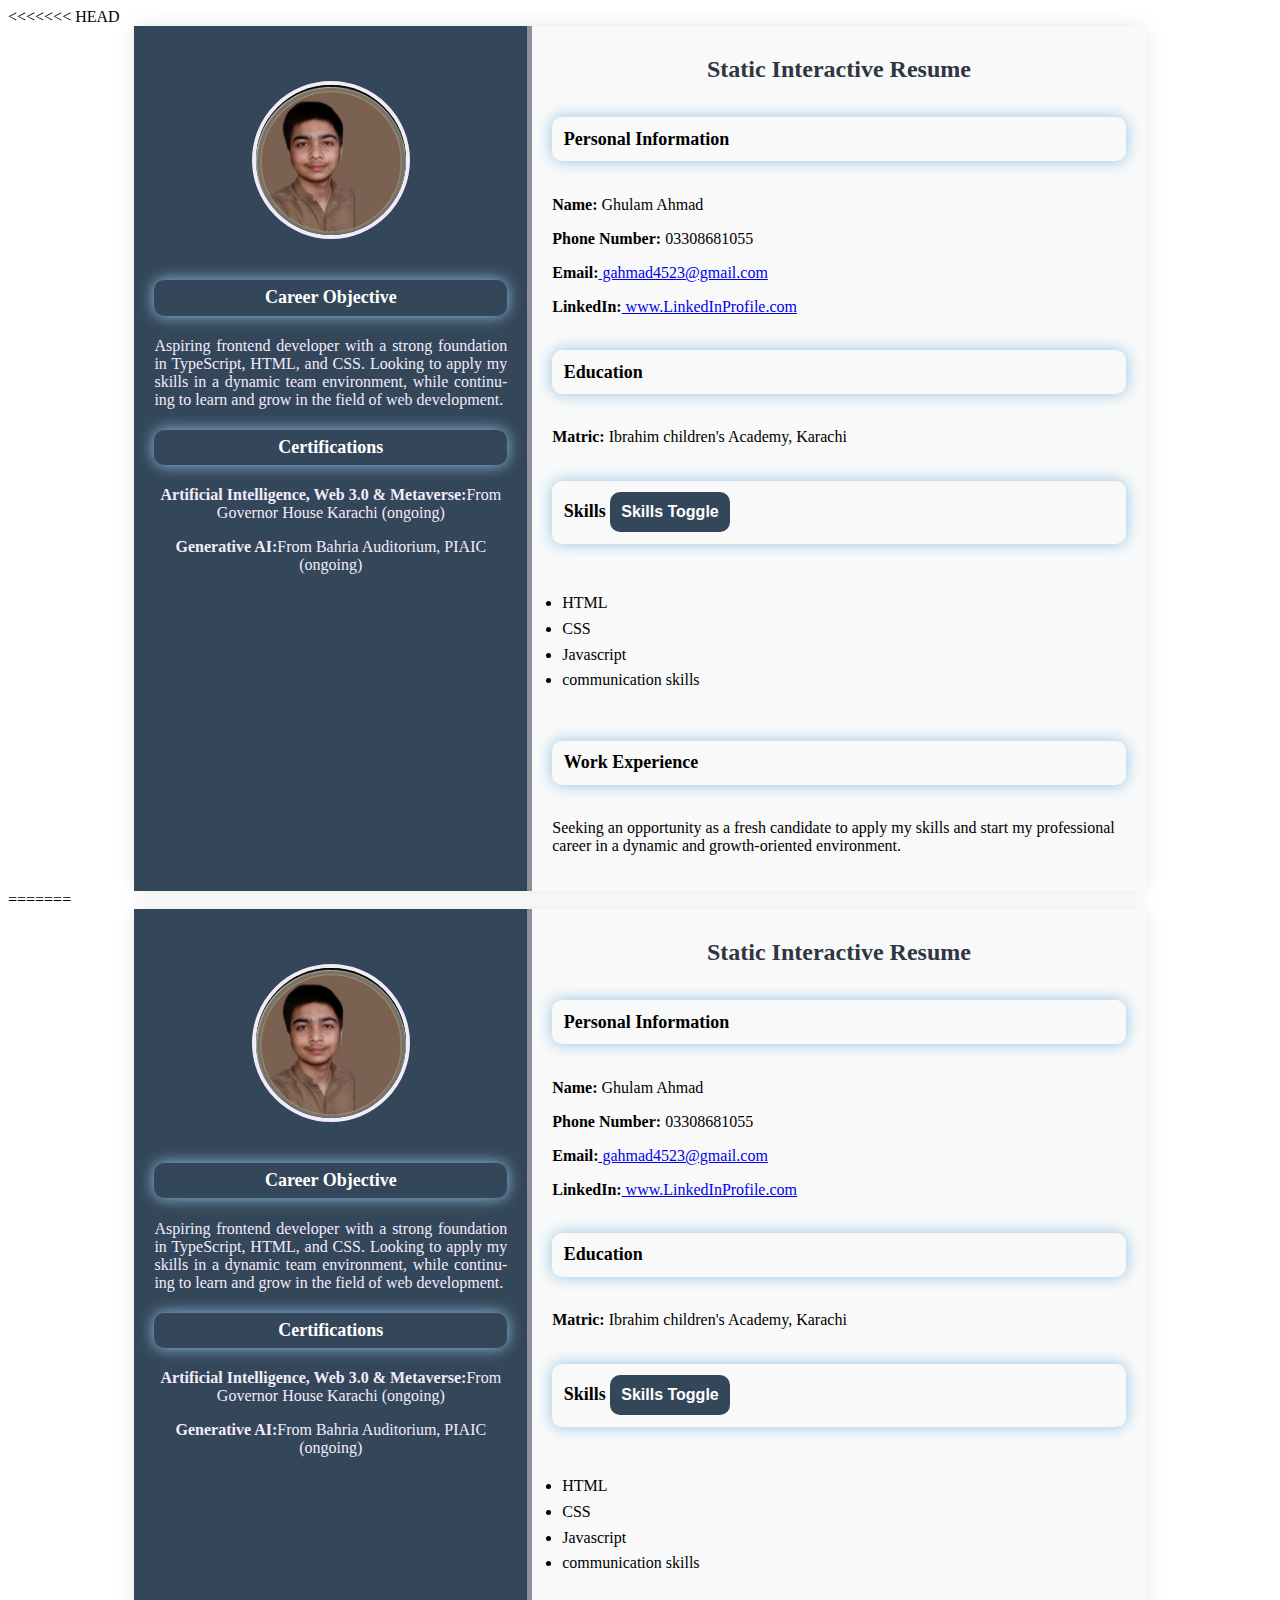
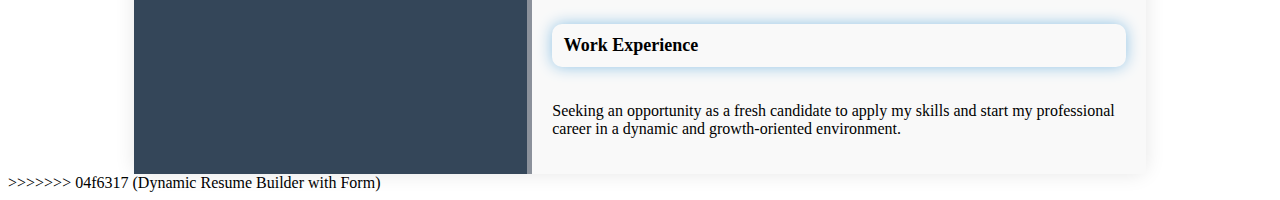
<file: mileston_1-2/index.html>
<<<<<<< HEAD
<!DOCTYPE html>
<html lang="en">
  <head>
    <meta charset="UTF-8" />
    <meta name="viewport" content="width=device-width, initial-scale=1.0" />
    <title>Static Interactive Resume</title>
    <link rel="stylesheet" href="style.css" />
  </head>
  <body>
    <div class="resume-container">
      <!-- Left section -->
      <div class="left-section">
        <img src="profile.jpg" alt="Profile-Picture" class="profile-picture" />
        <section id="objective">
          <h3 style="color: white">Career Objective</h3>
          <p style="text-align: justify; hyphens: auto">
            Aspiring frontend developer with a strong foundation in TypeScript,
            HTML, and CSS. Looking to apply my skills in a dynamic team
            environment, while continuing to learn and grow in the field of web development.</p>
        </section>
        <section id="certification">
            <h3 style="color: white;">Certifications</h3>
            <p><b>Artificial Intelligence, Web 3.0 & Metaverse:</b>From Governor House Karachi (ongoing)</p>
            <p><b>Generative AI:</b>From Bahria Auditorium, PIAIC (ongoing)</p>
        </section>
      </div>
      <!-- Right section -->
       <div class="right-section">
        <h1>Static Interactive Resume</h1>
        <!-- Personal Information -->
         <section id="personal-info">
          <h3>Personal Information</h3>
          <p><b>Name:</b> Ghulam Ahmad</p>
          <p><b>Phone Number:</b> 03308681055</p>
          <p><b>Email:</b><a href="mailto:gahmad4523@gmail.com"> gahmad4523@gmail.com</a></p>
          <p><b>LinkedIn:</b><a href="https://www.linkedin.com/in/ghulam-ahmad-2484452b7/" target="_blank"> www.LinkedInProfile.com</a></p>
         </section>
         <!-- Education Section -->
          <section id="education">
            <h3>Education</h3>
            <p><b>Matric:</b> Ibrahim children's Academy, Karachi</p>
          </section>
          <!-- Skills Section -->
          <h3>Skills <button id="skills-toggle"><b>Skills Toggle</b></button></h3>
           <section id="skills">
            <!-- Toggle Skills Hide/Show Button-Section -->
            <ul>
              <li>HTML</li>
              <li>CSS</li>
              <li>Javascript</li>
              <li>communication skills</li>
            </ul>
           </section>
           <!-- Work Experience Section -->
            <section id="work-experience">
              <h3>Work Experience</h3>
              <p>Seeking an opportunity as a fresh candidate to apply my skills and start my professional career in a dynamic and growth-oriented environment.</p>
            </section>
       </div>
    </div>
    <script src="script.js"></script>
  </body>
</html>
=======
<!DOCTYPE html>
<html lang="en">
  <head>
    <meta charset="UTF-8" />
    <meta name="viewport" content="width=device-width, initial-scale=1.0" />
    <title>Static Interactive Resume</title>
    <link rel="stylesheet" href="style.css" />
  </head>
  <body>
    <div class="resume-container">
      <!-- Left section -->
      <div class="left-section">
        <img src="profile.jpg" alt="Profile-Picture" class="profile-picture" />
        <section id="objective">
          <h3 style="color: white">Career Objective</h3>
          <p style="text-align: justify; hyphens: auto">
            Aspiring frontend developer with a strong foundation in TypeScript,
            HTML, and CSS. Looking to apply my skills in a dynamic team
            environment, while continuing to learn and grow in the field of web development.</p>
        </section>
        <section id="certification">
            <h3 style="color: white;">Certifications</h3>
            <p><b>Artificial Intelligence, Web 3.0 & Metaverse:</b>From Governor House Karachi (ongoing)</p>
            <p><b>Generative AI:</b>From Bahria Auditorium, PIAIC (ongoing)</p>
        </section>
      </div>
      <!-- Right section -->
       <div class="right-section">
        <h1>Static Interactive Resume</h1>
        <!-- Personal Information -->
         <section id="personal-info">
          <h3>Personal Information</h3>
          <p><b>Name:</b> Ghulam Ahmad</p>
          <p><b>Phone Number:</b> 03308681055</p>
          <p><b>Email:</b><a href="mailto:gahmad4523@gmail.com"> gahmad4523@gmail.com</a></p>
          <p><b>LinkedIn:</b><a href="https://www.linkedin.com/in/ghulam-ahmad-2484452b7/" target="_blank"> www.LinkedInProfile.com</a></p>
         </section>
         <!-- Education Section -->
          <section id="education">
            <h3>Education</h3>
            <p><b>Matric:</b> Ibrahim children's Academy, Karachi</p>
          </section>
          <!-- Skills Section -->
          <h3>Skills <button id="skills-toggle"><b>Skills Toggle</b></button></h3>
           <section id="skills">
            <!-- Toggle Skills Hide/Show Button-Section -->
            <ul>
              <li>HTML</li>
              <li>CSS</li>
              <li>Javascript</li>
              <li>communication skills</li>
            </ul>
           </section>
           <!-- Work Experience Section -->
            <section id="work-experience">
              <h3>Work Experience</h3>
              <p>Seeking an opportunity as a fresh candidate to apply my skills and start my professional career in a dynamic and growth-oriented environment.</p>
            </section>
       </div>
    </div>
    <script src="script.js"></script>
  </body>
</html>
>>>>>>> 04f6317 (Dynamic Resume Builder with Form)
</file>
<file: mileston_1-2/style.css>
<<<<<<< HEAD
body {
    font-family: 'Arial', sans-serif;
    background-color: #f4f4f4;
    margin: 0;
    padding: 150px;
    height: 150%;
    width: 65%;
}
.resume-container {
    display: flex;
    background-color: white;
    width: 80%;
    margin: 0 auto;
    border-radius: 10px;
    box-shadow: 0 0 20px rgba(0, 0, 0, 0.1);
}
.left-section {
    background-color: #344659;
    color: #f2ecf9;
    padding: 20px;
    width: 40%;
    text-align: center;
    border-right: 5px solid #ddd9da83;
}
.right-section {
    background-color: #f9f9f9;
    color: #000000;
    padding: 20px;
    width: 65%;
}
.profile-picture {
    width: 150px;
    height: 150px;
    margin-top: 10%;
    border-radius: 50%;
    border: 4px solid #f2ecf9;
    margin-bottom: 20px;
    object-fit: cover; /* Ensures the image fits within the circle */
    background-color: transparent; /* Removes any background color */
}
h1 {
    font-size: 24px;
    margin: 10px 0;
    margin-bottom: 30px;
    text-align: center;
    color: #2f3542;
}
h3 {
    font-size: 18px;
    padding: 2%;
    margin: 20px 0 10px;
    color: black;
    border-radius: 10px;
    box-shadow: 0 0 15px #90c3e5;
    margin-top: 6%;
    margin-bottom: 6%;
}
ul {
    list-style-type: disc;
    line-height: 1.3;
    padding: 10;
    margin: 10px 0;
}
ul li {
    margin: 5px 0;
}
/* Button Container */
button {
    background-color: #344659;
    color: #ffffff;
    border: none;
    padding:2%;
    font-size: 16px;
    border-radius: 10px;
    cursor: pointer;
    transition: background-color 0.3s ease;
}
button:hover {
    background-color: #0c2239; /* Lighter red on hover */
}
/* Button Active Effect */
button:active {
    background-color: #a4c1d4; /* Darker red when clicked */
    transform: scale(0.99); /* Slightly shrink the button when clicked */
}
/* Button Focus Effect */
button:focus {
    outline: none; /* Remove default outline */
    box-shadow: 0 0 10px rgba(255, 71, 87, 0.5); /* Add a subtle glow on focus */
=======
body {
    background-color: #f4f4f4;
    margin: 0;
    padding: 150px;
    height: 150%;
    width: 65%;
}
.resume-container {
    display: flex;
    background-color: white;
    width: 80%;
    margin: 0 auto;
    border-radius: 10px;
    box-shadow: 0 0 20px rgba(0, 0, 0, 0.1);
}
.left-section {
    background-color: #344659;
    color: #f2ecf9;
    padding: 20px;
    width: 40%;
    text-align: center;
    border-right: 5px solid #ddd9da83;
}
.right-section {
    background-color: #f9f9f9;
    color: #000000;
    padding: 20px;
    width: 65%;
}
.profile-picture {
    width: 150px;
    height: 150px;
    margin-top: 10%;
    border-radius: 50%;
    border: 4px solid #f2ecf9;
    margin-bottom: 20px;
    object-fit: cover; /* Ensures the image fits within the circle */
    background-color: transparent; /* Removes any background color */
}
h1 {
    font-size: 24px;
    margin: 10px 0;
    margin-bottom: 30px;
    text-align: center;
    color: #2f3542;
}
h3 {
    font-size: 18px;
    padding: 2%;
    margin: 20px 0 10px;
    color: black;
    border-radius: 10px;
    box-shadow: 0 0 15px #90c3e5;
    margin-top: 6%;
    margin-bottom: 6%;
}
ul {
    list-style-type: disc;
    line-height: 1.3;
    padding: 10;
    margin: 10px 0;
}
ul li {
    margin: 5px 0;
}
/* Button Container */
button {
    background-color: #344659;
    color: #ffffff;
    border: none;
    padding:2%;
    font-size: 16px;
    border-radius: 10px;
    cursor: pointer;
    transition: background-color 0.3s ease;
}
button:hover {
    background-color: #0c2239; /* Lighter red on hover */
}
/* Button Active Effect */
button:active {
    background-color: #a4c1d4; /* Darker red when clicked */
    transform: scale(0.99); /* Slightly shrink the button when clicked */
}
/* Button Focus Effect */
button:focus {
    outline: none; /* Remove default outline */
    box-shadow: 0 0 10px rgba(255, 71, 87, 0.5); /* Add a subtle glow on focus */
>>>>>>> 04f6317 (Dynamic Resume Builder with Form)
}
</file>
